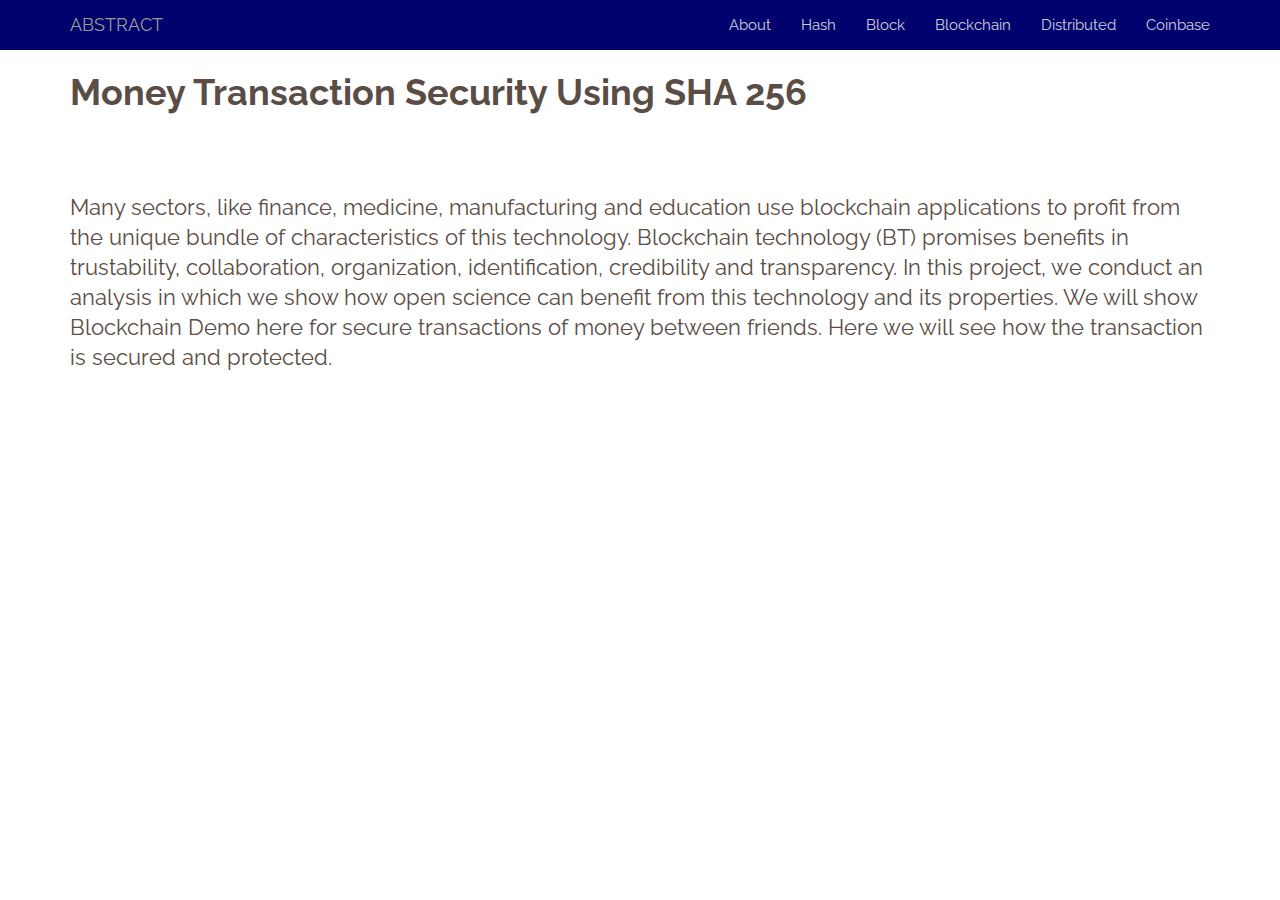
<file: index.html>
<html>
<head>
  <meta charset="UTF-8">
  <meta http-equiv="X-UA-Compatible" content="IE=edge">

  

  <!-- fonts -->
  <link rel="stylesheet" href="https://fonts.googleapis.com/css?family=Raleway:300,400,700">
  <link rel="stylesheet" href="https://use.fontawesome.com/releases/v5.8.1/css/all.css" integrity="sha384-50oBUHEmvpQ+1lW4y57PTFmhCaXp0ML5d60M1M7uH2+nqUivzIebhndOJK28anvf" crossorigin="anonymous">

  <!-- bootstrap and theme -->
  <link rel="stylesheet" href="libs/css/bootstrap.min.css">
  <link rel="stylesheet" href="libs/css/bootstrap-theme.min.css">
  <link rel="stylesheet" href="libs/css/bootstrap-horizon.css">
  <link rel="stylesheet" href="libs/css/ladda-themeless.min.css">
  <link rel="stylesheet" href="libs/css/ie10-viewport-bug-workaround.css">
  <link rel="stylesheet" href="app.css">

  <!-- Latest jQuery, Angular and Bootstrap -->
  <script src="libs/js/jquery.min.js"></script>
  <script src="libs/js/angular.min.js"></script>
  <script src="libs/js/angular-route.js"></script>

  <!-- other libraries -->
  <script src="libs/js/bootstrap.min.js"></script>
  <script src="libs/js/spin.min.js"></script>
  <script src="libs/js/ladda.min.js"></script>
  <script src="libs/js/ie10-viewport-bug-workaround.js"></script>
  <script src="libs/js/ie10-viewport-bug-workaround.js"></script>
  <script src="libs/js/sha256.js"></script>

  <!-- lodash.js -->
  <script src="libs/js/lodash.js"></script>

  <!-- App -->
  <script src="app.js"></script>

  <!-- HTML templates -->
  <script>
    // don't load HTML templates from pre-compiled file in development mode
    if (location.hostname !== "localhost" && location.hostname !== "127.0.0.1") {
      document.write('<scr' + 'ipt src="libs/templates.js"></sc' + 'script>');
    }
  </script>

  <!-- Components -->
  <script src="components/block/block.js"></script>
  <script src="components/chain-info/chain-info.js"></script>
  <script src="components/peer-info/peer-info.js"></script>

  <!-- Pages -->
  <script src="pages/intro/intro.js"></script>
  <script src="pages/about/about.js"></script>
  <script src="pages/hash/hash.js"></script>
  <script src="pages/block/block.js"></script>
  <script src="pages/blockchain/blockchain.js"></script>
  <script src="pages/distributed/distributed.js"></script>
  <script src="pages/coinbase/coinbase.js"></script>

  <title>BlockChain Demo</title>
</head>
<body>
<app></app>
</body>
</html>
</file>
<file: app.css>
html {
    position: relative;
    min-height: 100%;
    height: 100%;
}

body {
    font-family: 'Raleway', sans-serif;
    font-size: 16px;
    font-weight: 400;
    color: rgb(0, 0, 0)
    line-height: 18px;
}

body app > .container {
    padding: 60px 15px 0;
}

.container .text-muted {
    margin: 20px 0;
}

body app > .container-fluid {
    padding: 60px 15px 0;
}

.container-fluid .text-muted {
    margin: 20px 0;
}

input, textarea, pre, .form-control {
    font-family: monospace;
    font-size: 13px;
}

block .well-sm {
    font-size: 14px;
    font-weight: 300;
}

.panel .panel-body, intro-page {
    line-height: 24px;
}

.well-success {
    transition: background 0.6s;
    background: rgba(147, 255, 75, 0.27);
}

.well-error {
    transition: background 0.6s;
    background: rgba(238, 4, 30, 0.21);
}

.github-ribbon {
    position: absolute;
    top: 0;
    left: 0;
    border: 0;
    z-index: 20000;
}

.navbar-text {
    margin-top: 10px;
    margin-bottom: 8px;
}

h1 chain-info, h3 peer-info {
    font-size: 14px;
    font-family: monospace;
    padding-left: 5px;
}

strong {
    font-weight: 700;
}

a, a:hover, a:focus {
    color: #89cc2d;
    text-decoration: none;
    -o-transition: all .6s;
    -moz-transition: all .6s;
    -webkit-transition: all .6s;
    -ms-transition: all .6s;
    transition: all .6s;
    cursor: pointer;
}

h1, h2 {
    margin-top: 10px;
    font-size: 36px;
    font-weight: 700;
    color: #5a4d45;
    line-height: 44px;
}

h3 {
    font-size: 22px;
    font-weight: 400;
    color: #5a4d45;
    line-height: 30px;
}

img {
    max-width: 100%;
}

.medium-paragraph {
    font-size: 18px;
    line-height: 32px;
}

::-moz-selection {
    background: #89cc2d;
    color: #fff;
    text-shadow: none;
}

::selection {
    background: #89cc2d;
    color: #fff;
    text-shadow: none;
}

.navbar {
    margin-bottom: 0;
    background: #00026e;
    border: 0;
    -moz-border-radius: 0;
    -webkit-border-radius: 0;
    border-radius: 0;
    -o-transition: all .6s;
    -moz-transition: all .6s;
    -webkit-transition: all .6s;
    -ms-transition: all .6s;
    transition: all .6s;
}

ul.navbar-nav {
    font-size: 15px;
    color: #fff;
}

.navbar-inverse ul.navbar-nav li a {
    color: #fff;
    opacity: 0.8;
    border: 0;
}

.navbar-inverse ul.navbar-nav li a:hover {
    color: #fff;
    opacity: 1;
    border: 0;
}

.navbar-inverse ul.navbar-nav li a:focus {
    color: #fff;
    outline: 0;
    opacity: 1;
    border: 0;
}

.dropdown-menu {
    background-color: #2600ff;
}

.dropdown-menu > li > a:hover,
.dropdown-menu > .active > a,
.dropdown-menu > .active > a:hover {
    color: #fff;
    background: #000;
}

:not(.input-group-btn) > button.btn {
    height: 40px;
    margin: 0;
    padding: 0 15px;
    vertical-align: middle;
    background: #89cc2d;
    border: 0;
    font-family: 'Raleway', sans-serif;
    font-size: 15px;
    font-weight: 400;
    line-height: 40px;
    color: #fff;
    -moz-border-radius: 0;
    -webkit-border-radius: 0;
    border-radius: 0;
    text-shadow: none;
    -moz-box-shadow: none;
    -webkit-box-shadow: none;
    box-shadow: none;
    -o-transition: all .6s;
    -moz-transition: all .6s;
    -webkit-transition: all .6s;
    -ms-transition: all .6s;
    transition: all .6s;
}

.input-group-btn button.btn {
    font-family: 'Raleway', sans-serif;
    background: #89cc2d;
    color: #fff;
    border: 1px sOlid #89cc2d;
    text-shadow: none;
    -moz-box-shadow: none;
    -webkit-box-shadow: none;
    box-shadow: none;
    -o-transition: all .6s;
    -moz-transition: all .6s;
    -webkit-transition: all .6s;
    -ms-transition: all .6s;
    transition: all .6s;
}

.input-group[class*=col-] {
    padding-right: 15px;
}

span.input-group-addon {
    font-size: 13px;
}

.form-control[disabled], .form-control[readonly], fieldset[disabled] .form-control, fieldset[readonly] .form-control {
    cursor: text;
}

button.btn:hover {
    opacity: 0.6;
    color: #fff;
}

button.btn:active {
    outline: 0;
    opacity: 0.6;
    color: #fff;
    -moz-box-shadow: none;
    -webkit-box-shadow: none;
    box-shadow: none;
}

button.btn:focus {
    outline: 0;
    opacity: 0.6;
    background: #89cc2d;
    color: #fff;
}

button.btn:active:focus, button.btn.active:focus {
    outline: 0;
    opacity: 0.6;
    background: #89cc2d;
    color: #fff;
}

button i {
    padding-left: 5px;
    vertical-align: middle;
    font-size: 20px;
    line-height: 20px;
}

.no-left-padding {
    padding-left: 0;
}

svg .link {
    fill: none;
    stroke: #ccc;
    stroke-width: 1.5px;
}

div.tooltip {
    position: absolute;
    min-width: 400px;
    min-height: 50px;
    pointer-events: none;
}

hr {
    color: black;
    border-bottom: 1px sOlid black;
}

div.as-block.input-group {
  display: inline-block;
  float: left;
}

div.as-block.input-group span {
  line-height: 20px;
}

div.as-block.input-group input,
div.as-block.input-group span,
div.as-block.input-group select.form-control {
  display: inline-block;
  float: left;
}
</file>
<file: libs/css/ladda-themeless.min.css>
/*!
 * Ladda
 * http://lab.hakim.se/ladda
 * MIT licensed
 *
 * Copyright (C) 2014 Hakim El Hattab, http://hakim.se
 */.ladda-button{position:relative}.ladda-button .ladda-spinner{position:absolute;z-index:2;display:inline-block;width:32px;height:32px;top:50%;margin-top:0;opacity:0;pointer-events:none}.ladda-button .ladda-label{position:relative;z-index:3}.ladda-button .ladda-progress{position:absolute;width:0;height:100%;left:0;top:0;background:rgba(0,0,0,0.2);visibility:hidden;opacity:0;-webkit-transition:0.1s linear all !important;-moz-transition:0.1s linear all !important;-ms-transition:0.1s linear all !important;-o-transition:0.1s linear all !important;transition:0.1s linear all !important}.ladda-button[data-loading] .ladda-progress{opacity:1;visibility:visible}.ladda-button,.ladda-button .ladda-spinner,.ladda-button .ladda-label{-webkit-transition:0.3s cubic-bezier(0.175, 0.885, 0.32, 1.275) all !important;-moz-transition:0.3s cubic-bezier(0.175, 0.885, 0.32, 1.275) all !important;-ms-transition:0.3s cubic-bezier(0.175, 0.885, 0.32, 1.275) all !important;-o-transition:0.3s cubic-bezier(0.175, 0.885, 0.32, 1.275) all !important;transition:0.3s cubic-bezier(0.175, 0.885, 0.32, 1.275) all !important}.ladda-button[data-style=zoom-in],.ladda-button[data-style=zoom-in] .ladda-spinner,.ladda-button[data-style=zoom-in] .ladda-label,.ladda-button[data-style=zoom-out],.ladda-button[data-style=zoom-out] .ladda-spinner,.ladda-button[data-style=zoom-out] .ladda-label{-webkit-transition:0.3s ease all !important;-moz-transition:0.3s ease all !important;-ms-transition:0.3s ease all !important;-o-transition:0.3s ease all !important;transition:0.3s ease all !important}.ladda-button[data-style=expand-right] .ladda-spinner{right:-6px}.ladda-button[data-style=expand-right][data-size="s"] .ladda-spinner,.ladda-button[data-style=expand-right][data-size="xs"] .ladda-spinner{right:-12px}.ladda-button[data-style=expand-right][data-loading]{padding-right:56px}.ladda-button[data-style=expand-right][data-loading] .ladda-spinner{opacity:1}.ladda-button[data-style=expand-right][data-loading][data-size="s"],.ladda-button[data-style=expand-right][data-loading][data-size="xs"]{padding-right:40px}.ladda-button[data-style=expand-left] .ladda-spinner{left:26px}.ladda-button[data-style=expand-left][data-size="s"] .ladda-spinner,.ladda-button[data-style=expand-left][data-size="xs"] .ladda-spinner{left:4px}.ladda-button[data-style=expand-left][data-loading]{padding-left:56px}.ladda-button[data-style=expand-left][data-loading] .ladda-spinner{opacity:1}.ladda-button[data-style=expand-left][data-loading][data-size="s"],.ladda-button[data-style=expand-left][data-loading][data-size="xs"]{padding-left:40px}.ladda-button[data-style=expand-up]{overflow:hidden}.ladda-button[data-style=expand-up] .ladda-spinner{top:-32px;left:50%;margin-left:0}.ladda-button[data-style=expand-up][data-loading]{padding-top:54px}.ladda-button[data-style=expand-up][data-loading] .ladda-spinner{opacity:1;top:26px;margin-top:0}.ladda-button[data-style=expand-up][data-loading][data-size="s"],.ladda-button[data-style=expand-up][data-loading][data-size="xs"]{padding-top:32px}.ladda-button[data-style=expand-up][data-loading][data-size="s"] .ladda-spinner,.ladda-button[data-style=expand-up][data-loading][data-size="xs"] .ladda-spinner{top:4px}.ladda-button[data-style=expand-down]{overflow:hidden}.ladda-button[data-style=expand-down] .ladda-spinner{top:62px;left:50%;margin-left:0}.ladda-button[data-style=expand-down][data-size="s"] .ladda-spinner,.ladda-button[data-style=expand-down][data-size="xs"] .ladda-spinner{top:40px}.ladda-button[data-style=expand-down][data-loading]{padding-bottom:54px}.ladda-button[data-style=expand-down][data-loading] .ladda-spinner{opacity:1}.ladda-button[data-style=expand-down][data-loading][data-size="s"],.ladda-button[data-style=expand-down][data-loading][data-size="xs"]{padding-bottom:32px}.ladda-button[data-style=slide-left]{overflow:hidden}.ladda-button[data-style=slide-left] .ladda-label{position:relative}.ladda-button[data-style=slide-left] .ladda-spinner{left:100%;margin-left:0}.ladda-button[data-style=slide-left][data-loading] .ladda-label{opacity:0;left:-100%}.ladda-button[data-style=slide-left][data-loading] .ladda-spinner{opacity:1;left:50%}.ladda-button[data-style=slide-right]{overflow:hidden}.ladda-button[data-style=slide-right] .ladda-label{position:relative}.ladda-button[data-style=slide-right] .ladda-spinner{right:100%;margin-left:0;left:16px}.ladda-button[data-style=slide-right][data-loading] .ladda-label{opacity:0;left:100%}.ladda-button[data-style=slide-right][data-loading] .ladda-spinner{opacity:1;left:50%}.ladda-button[data-style=slide-up]{overflow:hidden}.ladda-button[data-style=slide-up] .ladda-label{position:relative}.ladda-button[data-style=slide-up] .ladda-spinner{left:50%;margin-left:0;margin-top:1em}.ladda-button[data-style=slide-up][data-loading] .ladda-label{opacity:0;top:-1em}.ladda-button[data-style=slide-up][data-loading] .ladda-spinner{opacity:1;margin-top:0}.ladda-button[data-style=slide-down]{overflow:hidden}.ladda-button[data-style=slide-down] .ladda-label{position:relative}.ladda-button[data-style=slide-down] .ladda-spinner{left:50%;margin-left:0;margin-top:-2em}.ladda-button[data-style=slide-down][data-loading] .ladda-label{opacity:0;top:1em}.ladda-button[data-style=slide-down][data-loading] .ladda-spinner{opacity:1;margin-top:0}.ladda-button[data-style=zoom-out]{overflow:hidden}.ladda-button[data-style=zoom-out] .ladda-spinner{left:50%;margin-left:32px;-webkit-transform:scale(2.5);-moz-transform:scale(2.5);-ms-transform:scale(2.5);-o-transform:scale(2.5);transform:scale(2.5)}.ladda-button[data-style=zoom-out] .ladda-label{position:relative;display:inline-block}.ladda-button[data-style=zoom-out][data-loading] .ladda-label{opacity:0;-webkit-transform:scale(0.5);-moz-transform:scale(0.5);-ms-transform:scale(0.5);-o-transform:scale(0.5);transform:scale(0.5)}.ladda-button[data-style=zoom-out][data-loading] .ladda-spinner{opacity:1;margin-left:0;-webkit-transform:none;-moz-transform:none;-ms-transform:none;-o-transform:none;transform:none}.ladda-button[data-style=zoom-in]{overflow:hidden}.ladda-button[data-style=zoom-in] .ladda-spinner{left:50%;margin-left:-16px;-webkit-transform:scale(0.2);-moz-transform:scale(0.2);-ms-transform:scale(0.2);-o-transform:scale(0.2);transform:scale(0.2)}.ladda-button[data-style=zoom-in] .ladda-label{position:relative;display:inline-block}.ladda-button[data-style=zoom-in][data-loading] .ladda-label{opacity:0;-webkit-transform:scale(2.2);-moz-transform:scale(2.2);-ms-transform:scale(2.2);-o-transform:scale(2.2);transform:scale(2.2)}.ladda-button[data-style=zoom-in][data-loading] .ladda-spinner{opacity:1;margin-left:0;-webkit-transform:none;-moz-transform:none;-ms-transform:none;-o-transform:none;transform:none}.ladda-button[data-style=contract]{overflow:hidden;width:100px}.ladda-button[data-style=contract] .ladda-spinner{left:50%;margin-left:0}.ladda-button[data-style=contract][data-loading]{border-radius:50%;width:52px}.ladda-button[data-style=contract][data-loading] .ladda-label{opacity:0}.ladda-button[data-style=contract][data-loading] .ladda-spinner{opacity:1}.ladda-button[data-style=contract-overlay]{overflow:hidden;width:100px;box-shadow:0px 0px 0px 2000px transparent}.ladda-button[data-style=contract-overlay] .ladda-spinner{left:50%;margin-left:0}.ladda-button[data-style=contract-overlay][data-loading]{border-radius:50%;width:52px;box-shadow:0px 0px 0px 2000px rgba(0,0,0,0.8)}.ladda-button[data-style=contract-overlay][data-loading] .ladda-label{opacity:0}.ladda-button[data-style=contract-overlay][data-loading] .ladda-spinner{opacity:1}
</file>
<file: libs/css/ie10-viewport-bug-workaround.css>
/*!
 * IE10 viewport hack for Surface/desktop Windows 8 bug
 * Copyright 2014-2015 Twitter, Inc.
 * Licensed under MIT (https://github.com/twbs/bootstrap/blob/master/LICENSE)
 */

/*
 * See the Getting Started docs for more information:
 * http://getbootstrap.com/getting-started/#support-ie10-width
 */
@-ms-viewport {
    width: device-width;
}

@-o-viewport {
    width: device-width;
}

@viewport {
    width: device-width;
}
</file>
